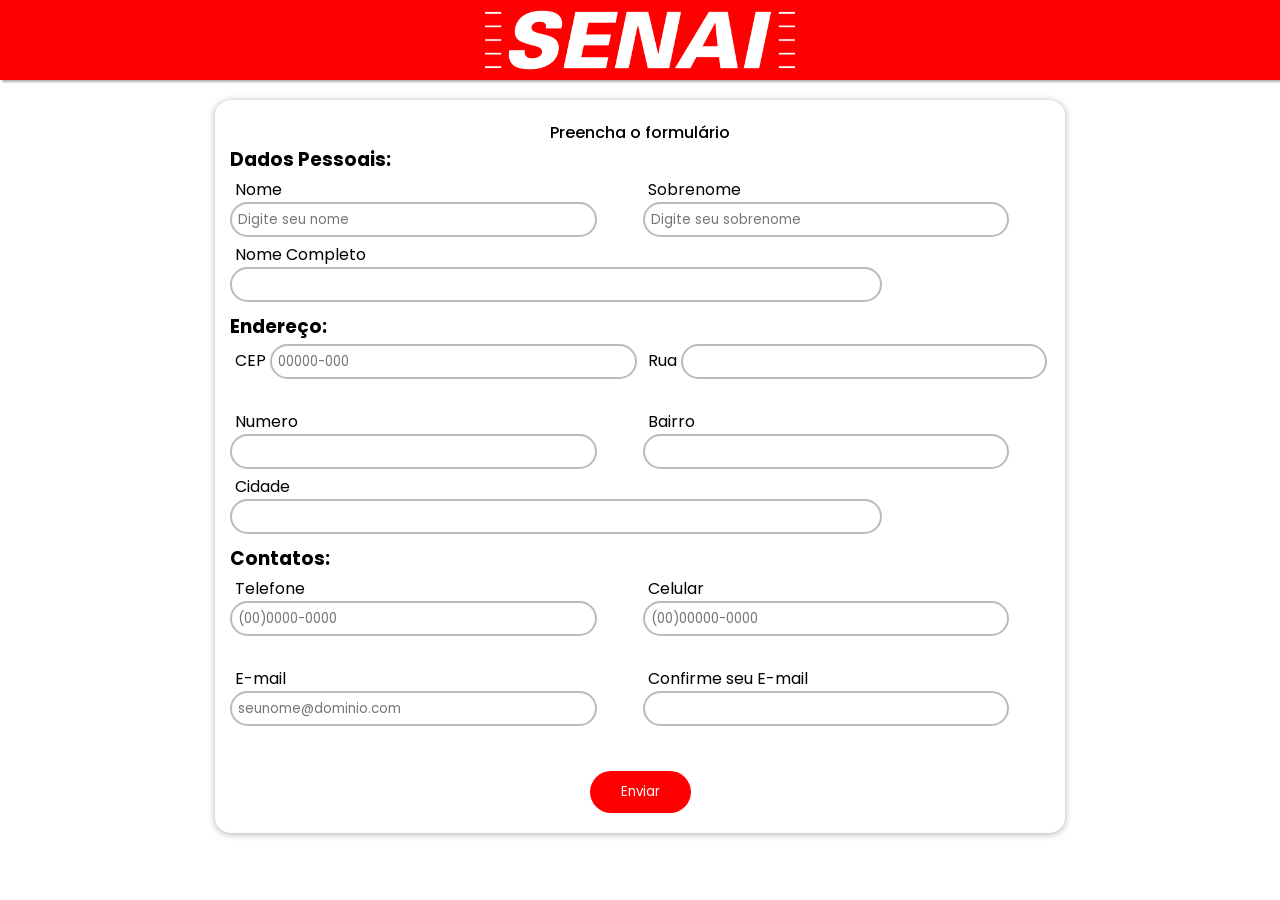
<file: index.html>
<!DOCTYPE html>
<html lang="en" dir="ltr">
  <head>
    <meta charset="utf-8">
    <meta name="viewport" content="width=device-width">
    <title>Formulario Senai</title>
    <link rel="stylesheet" href="css/style.css">
    <script src="js/mascara.js" defer></script>
    <script src="js/api_cep.js" defer></script>
    <script src="js/validarEmail.js" defer></script>
    <script src="js/preencherNome.js" defer></script>
    <script src="js/tratamentoErros.js" defer></script>
  </head>
  <body>
    <header>
      <img src="img/senai-logo.png" alt="">
    </header>
    <main>
      <div class="formulario">
        <form class="formSenai" action="index.html" method="post">
          <span>Preencha o formulário</span>
          <div class="dadosForm">
            <div class="dadosPessoais">
              <h3>Dados Pessoais:</h3>
              <div class="formatDados">
                <div class="infoUsuario">
                  <label>Nome</label>
                  <input id="nome" type="text" name="" value="" placeholder="Digite seu nome" maxlength="20" onkeyup="caracteresInvalidos(this)">
                </div>
                <div class="infoUsuario">
                  <label>Sobrenome</label>
                  <input id="sobrenome" type="text" name="" value="" placeholder="Digite seu sobrenome" maxlength="50" onkeyup="caracteresInvalidos(this)">
                </div>
                <div class="infoUsuario">
                  <label>Nome Completo</label>
                  <input id="nomeCompleto" type="text" name="" value="" class="formatInput" readonly>
                </div>

              </div>
            </div>
            <div class="endereco">
              <h3>Endereço:</h3>
              <div class="formatEndereco">
                <div class="infoUsuario">
                  <label>CEP</label>
                  <input id="cep" type="text" name="" value="" maxlength="9" placeholder="00000-000" onkeyup="mascaraCep(this)">
                </div>
                <div class="infoUsuario">
                  <label>Rua</label>
                  <input id="rua" type="text" name="" value="">
                </div>
                <div class="infoUsuario">
                  <label>Numero</label>
                  <input type="text" name="" value="" id="numero">
                </div>
                <div class="infoUsuario">
                  <label>Bairro</label>
                  <input type="text" name="" value="" id="bairro">
                </div>
                <div class="infoUsuario">
                  <label>Cidade</label>
                  <input type="text" name="" value="" class="formatInput" id="cidade">
                </div>
              </div>
            </div>
            <div class="contatos">
              <h3>Contatos:</h3>
              <div class="formatContatos">
                <div class="infoUsuario">
                  <label>Telefone</label>
                  <input type="text" name="telefone" id="telefone" size="20" maxlength="13" onkeyup="mascaraTelefone(this)"placeholder="(00)0000-0000">
                </div>
                <div class="infoUsuario">
                  <label>Celular</label>
                  <input id="celular" type="tel" name="" value="" placeholder="(00)00000-0000" maxlength="14" onkeyup="mascaraCelular(this)">
                </div>
                <div class="infoUsuario">
                  <label>E-mail</label>
                  <input id="email" type="email" name="" value="" placeholder="seunome@dominio.com">
                </div>

                <div class="infoUsuario">
                  <label>Confirme seu E-mail</label>
                  <input type="email" name="" value="" id="emailC">
                  <br>
                  <span id="error-email"></span>
                </div>
              </div>
            </div>
          </div>
          <button type="submit" id="botao" onclick="tratamentoErros()" name="button">Enviar</button>
        </form>
      </div>
    </main>

  </body>
</html>
</file>
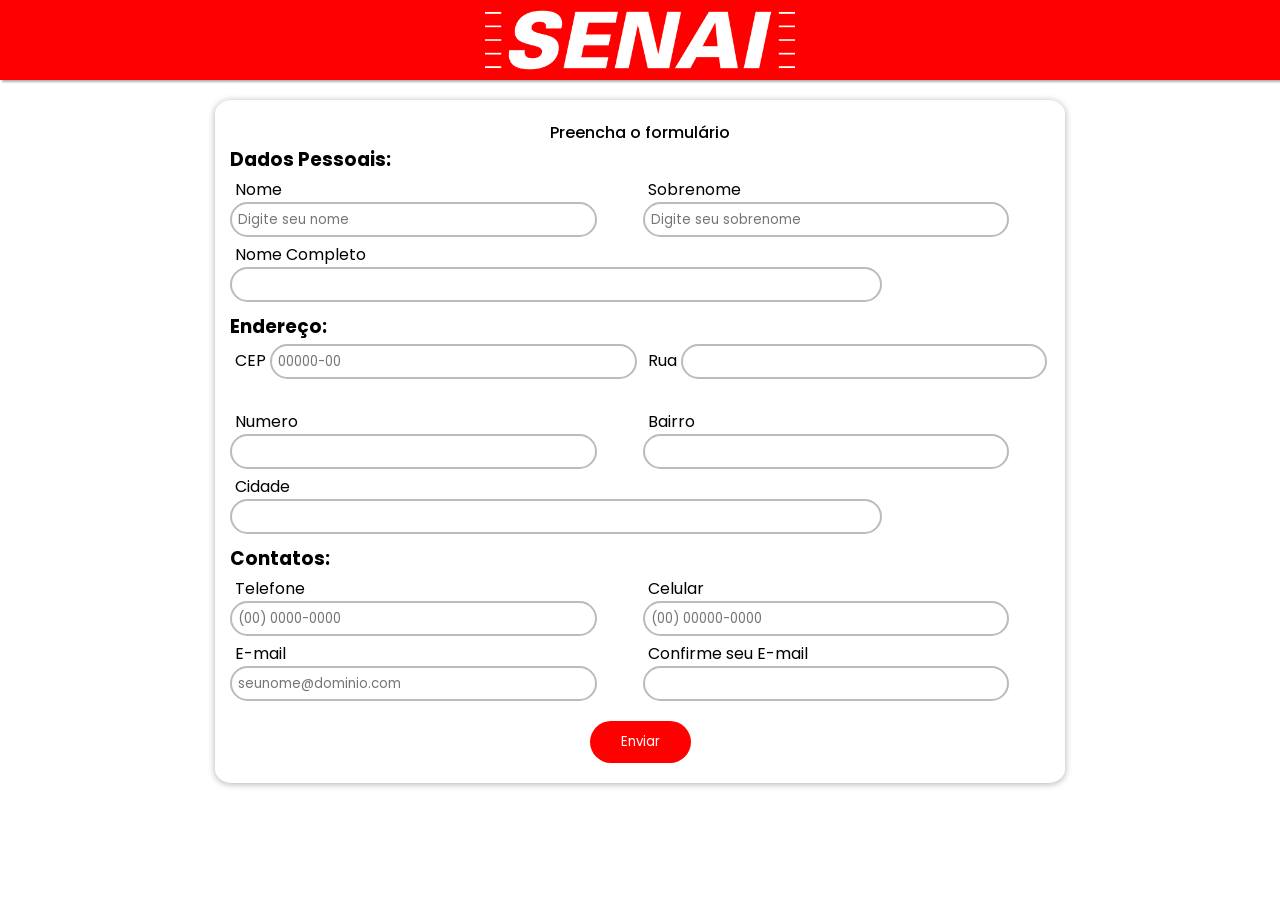
<file: teste.html>
<!DOCTYPE html>
<html lang="en" dir="ltr">
  <head>
    <meta charset="utf-8">
    <title>Formulario Senai</title>
    <link rel="stylesheet" href="css/style.css">
  </head>
  <body>
    <header>
      <img src="img/senai-logo.png" alt="">
    </header>
    <main>
      <div class="formulario">
        <form class="formSenai" action="index.html" method="post">
          <span>Preencha o formulário</span>
          <div class="dadosForm">
            <div class="dadosPessoais">
              <h3>Dados Pessoais:</h3>
              <div class="formatDados">
                <div class="infoUsuario">
                  <label>Nome</label>
                  <input type="text" name="" value="" placeholder="Digite seu nome" maxlength="20">
                </div>
                <div class="infoUsuario">
                  <label>Sobrenome</label>
                  <input type="text" name="" value="" placeholder="Digite seu sobrenome" maxlength="50">
                </div>
                <div class="infoUsuario">
                  <label>Nome Completo</label>
                  <input type="text" name="" value="" class="formatInput">
                </div>

              </div>
            </div>
            <div class="endereco">
              <h3>Endereço:</h3>
              <div class="formatEndereco">
                <div class="infoUsuario">
                  <label>CEP</label>
                  <input type="text" name="" value="" placeholder="00000-00">
                </div>
                <div class="infoUsuario">
                  <label>Rua</label>
                  <input type="text" name="" value="">
                </div>
                <div class="infoUsuario">
                  <label>Numero</label>
                  <input type="text" name="" value="">
                </div>
                <div class="infoUsuario">
                  <label>Bairro</label>
                  <input type="text" name="" value="">
                </div>
                <div class="infoUsuario">
                  <label>Cidade</label>
                  <input type="text" name="" value="" class="formatInput">
                </div>
              </div>
            </div>
            <div class="contatos">
              <h3>Contatos:</h3>
              <div class="formatContatos">
                <div class="infoUsuario">
                  <label>Telefone</label>
                  <input type="tel" name="" value="" placeholder="(00) 0000-0000">
                </div>
                <div class="infoUsuario">
                  <label>Celular</label>
                  <input type="tel" name="" value="" placeholder="(00) 00000-0000">
                </div>
                <div class="infoUsuario">
                  <label>E-mail</label>
                  <input type="email" name="" value="" placeholder="seunome@dominio.com">
                </div>

                <div class="infoUsuario">
                  <label>Confirme seu E-mail</label>
                  <input type="email" name="" value="">
                </div>
              </div>
            </div>
          </div>
          <button type="button" name="button">Enviar</button>
        </form>
      </div>
    </main>
  </body>
</html>
</file>
<file: css/style.css>
@import url('https://fonts.googleapis.com/css2?family=Poppins:ital,wght@0,100;0,200;0,300;0,400;0,500;0,700;1,100;1,200;1,300;1,400;1,500;1,700&display=swap');

*{
  margin: 0;
  padding: 0;
  font-family: Poppins, 'sans-serif';
}
body{
  height: 100vh;
}
header{
  box-shadow: 2px 2px 2px #00000050;
  width: 100%;
  height: 80px;
  background-color: red;
  display: flex;
  justify-content: center;
  align-items: center;
}
header img{
  width: 310px;
}
main{
  display: flex;
  flex-direction: column;
  align-items: center;
  padding: 20px 0px;
  width: 100%;
}
#error-email{
  color: crimson;
  font-size: 0.9em;
  padding-left: 5px;
  box-sizing: border-box;
}
.formulario{
  height: auto;
  height: auto;
  width: 90%;
  max-width: 850px;
}
.formSenai{
  display: flex;
  flex-direction: column;
  align-items: center;
  padding: 20px 15px;
  height: auto;
  box-shadow: 0px 1px 7px #00000052;
  border-radius: 2%;
}
.formSenai span{
  font-weight: 500;
}
.dadosForm{
  display: flex;
  flex-direction: column;
  gap: 10px;
}
.dadosPessoais, .endereco, .contatos{
  display: flex;
  flex-direction: column;
  gap: 3px;
}
input{
  outline: none;
    width: 90%;
    height: 35px;
    border-radius: 35px;
    border: solid 2px #bbbbbb;
    box-sizing: border-box;
    padding: 6px;
}
label{
  box-sizing: border-box;
  padding-left: 5px;
}
.formatDados, .formatContatos{
  display: grid;
  grid-template-columns: 1fr 1fr;
  grid-template-rows: 1fr 1fr;
  grid-gap: 5px;
}
.formatEndereco{
  display: grid;
  grid-template-columns: 1fr 1fr;
  grid-template-rows: 1fr 1fr 1fr;
  grid-gap: 5px;
}
.formatInput{
  width: 160%
}
button{
  cursor: pointer;
  margin-top: 20px;
  width: auto;
  padding: 10px 30px;
  border-radius: 90px;
  border: solid 1px transparent;
  background-color: red;
  color: #fff;
  transition: 0.5s;

}
button:hover{
  letter-spacing: 4px;
}
@media (max-width: 820px){
  main{
    width: 100%;
    max-width: 800px;
    align-items: center;
    justify-content: center;
    padding: 12px 0px;

  }
  .formulario{
    height: auto;
    width: 85%;
    max-width: 800px;
  }
  .formatDados, .formatContatos{
    display: flex;
    flex-direction: column;
  }
  .formatEndereco{
    display: flex;
    flex-direction: column;
  }
  .formatInput{
    width: 90%
  }
}
@media (max-width: 500px){
  .formulario{
    width: 100%;
  }
  .formSenai{
    border-radius: 0px;
  }
}
</file>
